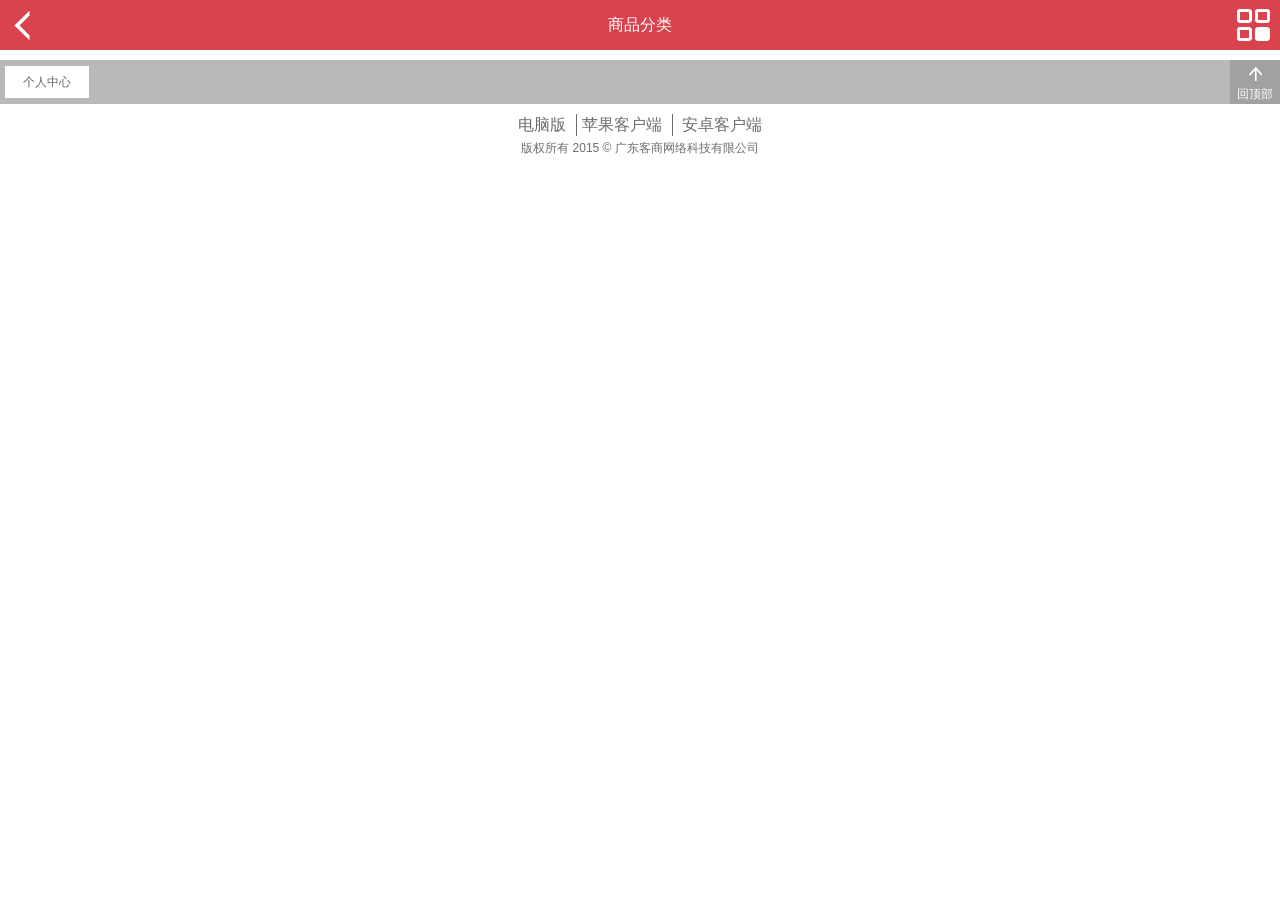
<file: wap/tmpl/product_second_categroy.html>
<!doctype html>
<html lang="en">
<head>
	<meta charset="UTF-8">
	<title>商品分类</title>
	<meta name="viewport" content="width=device-width, initial-scale=1.0, maximum-scale=1.0, user-scalable=0">
	<meta name="apple-mobile-web-app-capable" content="yes">
	<meta name="apple-mobile-web-app-status-bar-style" content="black">
	<meta name="format-detection" content="telephone=no">
	<link rel="stylesheet" type="text/css" href="../css/reset.css">
	<link rel="stylesheet" type="text/css" href="../css/main.css">
	<link rel="stylesheet" type="text/css" href="../css/child.css">
</head>
<body id="second_category">
	<header id="header"></header>
	<div class="content" id="content"></div>
	<div id="footer"></div>
</body>

<script type="text/html" id="category2">
	<div class="categroy-cnt">
		<ul class="categroy-seciond-list">
			<%for(i=0;i<class_list.length;i++){%>
			<li class="category-seciond-item" gc_id="<%=class_list[i].gc_id%>">
				<div class="cs-frist-category">
					<%=class_list[i].gc_name%>
					<span class="graydownarrow"></span>
				</div>
			</li>
			<%}%>
		</ul>
	</div>
</script>

<script type="text/html" id="category3">
	<ul class="categroy-third-list">
			<li><a href="javascript:void(0);" class="product_list" gc_id="<%=gc_id %>">全部商品</a>
		<%for(i=0;i<class_list.length;i++){%>
			<li><a href="javascript:void(0);" class="product_list" gc_id="<%=class_list[i].gc_id%>"><%=class_list[i].gc_name%></a></li>	
		<%}%>
	</ul>
</script>
<script type="text/javascript" src="../js/zepto.min.js"></script>
<script type="text/javascript" src="../js/touch.js"></script>
<script type="text/javascript" src="../js/template.js"></script>
<script type="text/javascript" src="../js/config.js"></script>
<script type="text/javascript" src="../js/common.js"></script>
<script type="text/javascript" src="../js/tmpl/footer.js"></script>
<script type="text/javascript" src="../js/tmpl/common-top.js"></script>
<script type="text/javascript" src="../js/tmpl/categroy-second-list.js"></script>
</html>
</file>
<file: wap/css/main.css>
body{font-size:1em;font-family: 'microsoft yahei',Verdana,Arial,Helvetica,sans-serif;color: #6d6d6d;}
body, input, textarea, select, button, table{line-height: 1.25em;}
body{min-width: 320px;}
a{text-decoration: none;}
.h22{height: 22px;}
.h25{height:25px;}
.h40{height: 40px;}
.h100{height: 100px;}
.wp100{width: 100%;}
.fleft{float: left;}
.fright{float: right;}
.hide{display: none;}
.m10{margin:10px;}
.mt5{margin-top: 5px;}
.mt10{margin-top: 10px;}
.mr5{margin-right: 5px;}
.ml5{margin-left: 5px;}
.pdb10{padding-bottom: 10px;}
.pd6{padding-bottom: 6px;}
.clr-999{color: #999;}
.clr-d94{color:#D9434E;}
.clr-green{color: #6cb248;}
.clr-c07{color: #C07A07;}

.bg-virtual {background: rgb(53, 152, 220);}
.bg-presell {background: rgb(26, 188, 157);}
.bg-fcode {background: rgb(156, 89, 184);}

.bg-yf8{background: #F28044;}
.bg-blue{background: #1CA2E1;}
.opera-tips{color:#D9434E;font-size:14px;}
.error-tips{color:red;display:none;padding:5px 10px;border:1px solid red;background:#FFF6D7;}
.error-tips p{padding:2px 0px;}

.input-30,.input-40{vertical-align: middle;font-size: 14px;-webkit-appearance:none;text-indent: 10px;width:100%;border:1px solid #9f9f9f;}
.input-30{height: 30px;line-height: 30px\9;}
.input-40{height: 40px;line-height: 40px\9;}
.select-30{width:100%;border:1px solid #9f9f9f;}
.select-30{height: 30px;}
.normal-textarea,.n-input{border:1px solid #9f9f9f;}

.btn-prink,.btn-white,.btn,.btn-s{cursor: pointer;text-align: center;background-color: #fff;display: inline-block;}
.btn{color: #666;padding: .5em 1.5em;font-size: 12px;}
.btn-s{padding: 3px 10px;font-size: 14px;}
.btn-login{background-color: #D9434E;color: #fff;}
.btn-prink,.btn-white{border:1px solid;width: 100%;padding: .5em 0em;}
.btn-prink,.btn-prink-s{border-color:#D9434E;background:#D9434E;color: #fff;}
.btn-yello-s{color:#6d6d6d;background:#FAA732;border:1px solid #BB7D25;}
.btn-white{border-color: #ccc;background: #fff;color: #6d6d6d;}
.bd-l-gray{border-left:1px solid #ddd;}
.bd-r-de{border-right: 1px solid #dedede;}
.bd-t-de{border-top: 1px solid #dedede;}
.bd-t-cc{border-top: 1px solid #ccc;}
.bd-b-cc{border-bottom: 1px solid #ccc;}
.bd-tdashed-dd{border-top: 1px dashed #ddd;}
.header-back span,.i-main-opera span,.main-op-warp .quarter span,
.search-btn,.gotop-icon,.grayrightarrow,.home-nav a span,.graydownarrow,.grayuparrow,.whitedownarrow,
.product-filter .f-icon,.pd-choice-icon,.i-go-right,.s-chk1,.i-del,.i-address,.i-add,.i-minus{display: inline-block;background: url(../images/icon.png) no-repeat;}

.i-del{width: 16px;height: 23px;background-position: 0px -732px;}
.i-address{width: 15px;height: 20px;background-position:-49px -261px;vertical-align: middle;}
.i-add,.i-minus{width:15px;height:15px;vertical-align: middle;}
.i-add{background-position: -48px -738px;}
.i-minus{background-position: -74px -738px;}

.mc-cnt li a i { background: url(../images/icon-2.png) no-repeat; vertical-align: middle; display: inline-block; width: 38px; height: 38px;}
.mc-cnt li a i.im-order {background-position: 0px 0px;}
.mc-cnt li a i.im-order-xn { background-position: 0 -38px;}
.mc-cnt li a i.im-quan {background-position: 0px -76px;}
.mc-cnt li a i.im-collect {background-position: 0px -114px;}
.mc-cnt li a i.im-collect-store {background-position: 0px -152px;}
.mc-cnt li a i.im-address {background-position: 0px -190px;}
.mc-cnt li a i.im-history {background-position:0px -228px;}

.pd-choice-icon{width: 13px;height: 13px;background-position: -88px -654px;}
.i-go-right{width: 23px;height: 25px;background-position:0px -662px;}

.s-chk1{width: 24px;height: 23px;background-size: 60px auto;background-position:-36px -415px;}
.s-chk1.on{background-position:2px -415px;}
/*arrow*/
.grayrightarrow,.graydownarrow,.grayuparrow,.whitedownarrow{background-size:60px auto;}
.graydownarrow,.grayuparrow,.whitedownarrow{height: 10px;width: 20px;}
.grayrightarrow{width: 10px;height: 20px;background-position:-50px -154px;}
.graydownarrow{background-position:-43px -229px;}
.grayuparrow{background-position:-25px -231px;}

.whitedownarrow{background-position:-7px -230px;}

/*serach-btn*/
.search-btn{position: absolute;top: -1px;right: 0px;height: 32px;width: 50px;background-color: #D9434E;background-position:13px -123px;background-size: 60px auto;}
/*pagination*/
.pagination{text-align: center;}
.pagination a{color: #6e6e6e;}
.pagination a.disabled{color:#ccc;}
.pre-page,.page-warp,.next-page,.pagew-size{border: 1px solid #ccc;cursor: pointer;padding: 5px 10px;background: #fff;}
.pre-page,.page-warp,.next-page{display: inline-block;}
.page-warp{width: 80px;position: relative;text-align: center;z-index: 10;}
.pagew-size{position: absolute;width: 80px;z-index: 10;left: -1px;bottom: 30px;display: none;}
.pagew-size li{border-bottom: 1px dashed #ddd;padding: 4px 0px;}
.pagew-size li a{display:block;}

.product-status{color: #fff;display: inline-block;padding:1px 3px;}
.evaluation_good_swp,.evaluation_good_star{display: inline-block;}
.evaluation_good_star{width: 20px;height: 20px;background:url(../images/star.png) no-repeat;}

.evaluation-star {width: 28px;height: 28px;background:url(../images/star_metro_orang.png) no-repeat;}
.evaluation-star-gray {width: 28px;height: 28px;background:url(../images/star_metro_orang2.png) no-repeat;}

/*footer*/
.footer-top{position:relative;background:#B9B9B9;height: 44px;padding: 0 55px;margin: 10px 0px;}
.footer-tleft,.gotop{position: absolute;}
.footer-tleft{left: 5px;top: 6px;}
.gotop{background-color: #A1A1A1;right: 0px;height:44px;top: 0px;width: 50px;display: inline-block;text-align: center;}
.gotop-icon{width: 15px;height: 15px;background-position: -86px -211px;margin-top:6px;}
.gotop p{color: #fff;font-size: 12px;margin: 0px;padding: 0px;line-height: 16px;}
.footer-content p{text-align: center;color: #6d6d6d;line-height: 22px;font-size: 12px; }
.footer-content .link a{display: inline-block;color: #6d6d6d;font-size: 16px;}
.footer-content .link a.standard{border-right: 1px solid #6d6d6d;padding-right: 10px;margin-right: 5px;}

/*simple-dialog*/
.s-dialog-mask{position:absolute;left:0px;top:0px;background-color:rgb(20, 20, 20);filter:alpha(opacity=60);opacity: 0.6;width:100%;z-index:9998;}
.s-dialog-wrapper{color:#fff;font-size:14px;position: fixed;z-index: 9999;-webkit-transform-origin: 0px 0px; opacity: 1; -webkit-transform: scale(1, 1);}
.s-dialog-skin-green{background-color: #6cb248;border:1px solid #397908;}
.s-dialog-skin-block{background-color: #000;}
.s-dialog-skin-red{background-color: #D9434E;border:1px solid #AD0909;}
.s-dialog-content{padding: 15px 20px;}
.s-dialog-btn-wapper{border-top: 1px solid rgba(130,128,127,.5);display: -webkit-box;display: -moz-box;display:box;}
.s-dialog-btn-wapper a{-moz-box-flex:1;box-flex:1;-webkit-box-flex:1;display:block; color: #fff;text-align: center;padding:10px 0px;}

.no-record{border:1px solid #ccc;padding: 10px;text-align: center;}
</file>
<file: wap/css/child.css>
/*header*/
.header-wrap { position: relative; background: #D9434E; z-index: 8888; height: 50px; }
.header-back { position: absolute; top: 8px; left: 6px; width: 30px; height: 32px; }
.header-back span { width: 38px; height: 38px; text-indent: -9999px; background-position: -76px 2px; }
.header-wrap h2 { height: 50px; line-height: 50px; font-size: 16px; color: #fff; text-align: center; }
.i-main-opera { position: absolute; top: 8px; right: 7px; width: 37px; height: 37px; }
.i-main-opera span { width: 36px; height: 36px; background-position: 0px 0px; }
.main-opera-pannel { border-bottom: 1px solid #d0cece; background-color: #fff; display: none; }
.main-op-table { display: table; width: 100%; }
.main-op-table .quarter { width: 25%; padding: 9px 0px; display: table-cell; font-size: 12px; text-align: center; }
.main-op-warp .quarter span { width: 40px; height: 40px; }
.main-op-warp .quarter .i-home { background-position: 0px -42px; }
.main-op-warp .quarter .i-categroy { background-position: -63px -87px; }
.main-op-warp .quarter .i-cart { background-position: -63px -39px; }
.main-op-warp .quarter .i-mine { background-position: 0px -80px; }
.main-op-warp .quarter.current .i-home { background-position: 0px -121px; }
.main-op-warp .quarter.current .i-categroy { background-position: -63px -161px; }
.main-op-warp .quarter.current .i-cart { background-position: -63px -124px; }
.main-op-warp .quarter.current .i-mine { background-position: 0px -161px; }
.main-op-warp .quarter p { color: #666666; font-size: 14px; }
.main-op-warp .quarter.current p { color: #D9434E; }
/*categroy-cnt*/
.categroy-cnt { padding: 20px 12px 20px; }
.categroy-cnt .all { padding: 0 0 10px 0;}
.categroy-cnt .all a { font-size: 14px; color: #555;}
.categroy-list,
.categroy-seciond-list { border: solid #ded6c9; border-width: 1px 1px 0px 0px; }
.category-item,
.category-seciond-item { cursor: pointer; font-size: 14px; position: relative; }
.category-item-a { display: block; color: #6d6d6d; }
.category-item { padding-right: 50px; border-left: 3px solid #D9434E; margin-bottom: 2px; border-bottom: 1px solid #ded6c9; }
.ci-fcategory-name { padding: 11px 13px 5px 13px; font-weight: bold; }
.ci-fcategory-text { padding: 0px 13px 11px 13px; color: #999; font-size: 12px; }
.category-item .grayrightarrow,
.category-seciond-item .graydownarrow { position: absolute; top: 50%; right: 15px; }
.category-seciond-item { border-left: 1px solid #ded6c9; }
.cs-frist-category { padding: 15px 63px 15px 13px; font-weight: bold; position: relative; border-bottom: 1px solid #ccc; }
.cs-frist-category a { color: #555; }
.secondary-category a {font-weight:normal;}
.category-item .grayrightarrow { margin-top: -10px; }
.category-seciond-item .graydownarrow { margin-top: -5px; }
.categroy-third-list { display: none; color: #666; border-bottom: 1px solid #ccc; box-shadow: 0 -2px 0 #e4e4e4 inset;/*border-top:2px solid #e4e4e4;*/ background: #f5f5f5; }
.categroy-third-list li { border-bottom: 1px solid #dddddd; }
.categroy-third-list a { color: #6d6d6d; display: block; padding: 15px 0px 15px 11px; }
.open-sitem .cs-frist-category { -webkit-box-shadow: 0px 2px 2px #C9C9C9; }
.open-sitem .categroy-third-list { display: block; }
.category-seciond-item.open-sitem .graydownarrow { background-position: -25px -229px; }
/*product-list,cart-list*/
.product-cnt { background: #fff; padding: 5px; }
.pdlist-item { padding: 5px 0px; border-bottom: 1px solid #e8e5e5; }
.pdlist-item-wrap,
.cart-litemwc-pdname { display: block; color: #6d6d6d; }
.pdlist-iw-imgwp,
.cart-litemw-imgwp { float: left; width: 100px; height: 100px; display: block; }
.pdlist-iw-imgwp img,
.cart-litemw-imgwp img { width: 100px; height: 100px; }
.pdlist-iw-cnt,
.cart-litemw-cnt { margin-left: 110px; }
.pdlist-iwc-pdprice { color: #D9434E; padding: 8px 0px; }
.pdlist-iwc-pdcomment { color: #909090; }
.cart-list { background: #f5f5f5; padding: 8px; }
.cart-list-item { margin-bottom: 10px; padding: 8px; background: #fff; position: relative; }
.cart-shop-name { padding: 8px 0px; border-bottom: 1px solid #e8e5e5; margin-bottom: 8px; }
.cart-list-del { position: absolute; bottom: 0px; right: 0px; display: inline-block; padding: 5px 10px; z-index: 10; cursor: pointer; }
.cart-list-oitem { background: #f4eed7; border: 1px solid #ddd4c7; padding: 15px 10px; color: #000; }
.goto-shopping,
.goto-settlement,
.post-order { width: 100%; height: 38px; line-height: 38px; text-align: center; display: block; }
.goto-settlement,
.post-order { background: #D9434E; color: #fff; border-color: #D9434E; }
.no-submit { background: #b9b9b9}
.goto-shopping { background: #fff; color: #6d6d6d; border-color: #ccc; }
.product-filter { display: table; width: 100%; height: 50px; background: #fafafa; box-shadow: 0 -2px 0 #ddd inset; }
.product-filter a { display: table-cell; width: 25%; vertical-align: middle; color: #909090; }
.product-filter .f-icon { width: 30px; height: 30px; background-size: 80px auto; }
.product-filter .pf-newpd-icon { background-position: -49px -329px; }
.product-filter .pf-price-icon { background-position: 0px -407px; }
.product-filter .pf-sales-icon { background-position: -50px -450px; }
.product-filter .pf-popularity-icon { background-position: -50px -408px; }
.product-filter a.current { color: #6d6d6d; background: url(../images/bcd.9.png) center 35px no-repeat; }
.product-filter .current .pf-newpd-icon { background-position: -50px -368px; }
.product-filter .current .pf-price-icon.desc { background-position: 0px -368px; }
.product-filter .current .pf-price-icon.asc { background-position: 0px -329px; }
.product-filter .current .pf-sales-icon { background-position: 0px -487px; }
.product-filter .current .pf-popularity-icon { background-position: 0px -449px; }
.pf-title { margin: 5px 0px 0px 5px; display: inline-block; }
.pddct-imgwp,
.pddct-imgwp img{ width: 320px; height: 320px; }
.pddct-imgwp { display: block; margin: 0px auto; position: relative; color: #fff; z-index: 5; }
.pddct-name-wp,
.pddct-shadow { position: absolute; z-index: 7; bottom: 0px; left: 0px; height: 45px; width: 100%; padding: 5px 0px; }
.pddct-shadow { background: #000; opacity: 0.5; }
.pddctnw-name { margin: 0px 80px 0px 10px; line-height: 24px; }
.pd-collect { padding: 5px 15px; color: #6d6d6d; background: #fff; z-index: 8; display: inline-block; position: absolute; bottom: 12px; right: 10px; }
/*.pd-collect{width: 38px;height: 38px;background-position:-64px -611px;position: absolute;bottom: 6px;right: 10px;}*/
.pdpic-size,
.pdpic-size-bg { position: absolute; top: 5px; right: 10px; width: 50px; height: 25px; line-height: 25px; text-align: center; }
.pdpic-size { z-index: 7; color: #fff; }
.pdpic-size-bg { z-index: 6; background: #000; opacity: 0.3; }
.swiper-container { margin: 10px auto; position: relative; overflow: hidden; z-index: 1; }
.swipe-wrap { overflow: hidden; position: relative; width: 100%; }
.swipe-wrap .swipe-item { float: left; width: 100%; position: relative; }
.pddetail-cnt .pddc-gray-warp { background: #f5f5f5; padding: 8px 6px 0px 6px; }
.pddetail-cnt .ppdc-white-wrap { background: #fff; padding: 10px; }
.pddc-gray-warp ul li { padding: 3px 0px; }
;
.ppdc-white-wrap .key,
.ppdc-white-wrap .key-no { color: #6d6d6d; }
.ppdc-white-wrap .key { float: left; }
.ppdc-white-wrap .value,
.ppdc-white-wrap .value-no { color: #909090; }
.ppdc-white-wrap .value { }
.ppdc-white-wrap .pddcp-arrow { position: absolute; top: 50%; margin-top: -15px; right: 10px; width: 30px; height: 30px; line-height: 30px; text-align: center; }
.ppdc-white-wrap.current .graydownarrow { background-position: -25px -229px; }
.pddc-property-one .price { color: #D9434E; }
.pddcp-one-top { position: relative; }
.pddcp-one-hide { background: #fff;display: none; padding-top: 3px; }
.pddcp-one-hide .key { margin-bottom: 5px; }
.pddcp-one-hide p { line-height: 23px; color: #909090; }
.pddcp-one-wp.current .pddcp-one-hide { display: block; }
.pddc-stock a { margin: 1px 1px 5px 1px; position: relative; color: #6d6d6d; display: inline-block; padding: 5px 10px; border: 1px solid #ddd; }
.pddc-stock .pd-choice-icon { display: none; }
.pddc-stock a.current { border: 2px solid #ff4576; margin: 0px 0px 4px 0px; }
.pddc-stock a.current .pd-choice-icon { display: inline-block; }
.pddc-stock .pd-choice-icon { position: absolute; bottom: -1px; right: -1px; z-index: 8; }
.pddc-gray-warp ul.pddc-stock li,
.pddc-gray-warp ul.pddc-active li { padding: 10px 0px; position: relative; }
.pddc-active img { width: 80px; height: 80px; }
.pddc-gray-warp.pd6 { padding-bottom: 6px; }
.pddetail-go-title { display: block; border-left: 5px solid #D9434E; color: #6d6d6d; position: relative; background: #fff; padding: 10px; }
.pgt-title { display: inline-block; }
.pgt-go { width: 39px; height: 39px; text-align: center; display: inline-block; background: #D9434E; position: absolute; top: 0px; right: 0px; z-index: 6; }
.pgt-go .i-go-right { margin-top: 7px; }
.fixed-tab-wp,
.opera-product-wp,
.invoice_opeara { display: -webkit-box; display: -moz-box; display: box; }
.fixed-tab-wp .tab-item,
.opera-product-wp .opera-pd-item,
.invoice_opeara a { -moz-box-flex: 1; box-flex: 1; -webkit-box-flex: 1; display: block; padding: 0 4px; }
.fixed-tab-wp,
.product-infor { text-align: center; background-color: #eee; -webkit-box-shadow: 0 1px 1px rgba(0,0,0,.2); box-shadow: 0 1px 1px rgba(0,0,0,.2); margin-bottom: 10px; }
.fixed-tab-wp .tab-item,
.product-infor li { box-sizing: border-box; border-top: 1px solid #f8f8f8; margin-right: 1px; }
.fixed-tab-wp .tab-item a,
.product-infor li a { display: block; height: 40px; line-height: 40px; color: #6d6d6d; margin-top: 2px; }
.fixed-tab-wp .tab-item.current a,
.product-infor li.current a { background: #fff; border-top: 2px solid #D9434E; margin-top: 0px; }
.pddetail-cnt .fixed-tab-pannel img { margin: 0px; padding: 0px; border: none; vertical-align: top; }
.product-infor li { width: 100%; border-top: 1px solid #f8f8f8; margin-right: 1px; }

@media screen and (min-width: 320px) {
.pddetail-cnt .fixed-tab-pannel img,
.product-infor li img { width: 320px; }
}

@media screen and (min-width: 640px) {
.pddetail-cnt .fixed-tab-pannel img,
.product-infor li img { width: 640px; }
}
.pddc-commend-list { padding-bottom: 10px; }
.pddc-commend-list span { display: block; }
.pddc-commend-wp { background: #fff; }
.pddc-commendl-title { padding: 4px 0px 10px 0px; }
.pddc-commendw-price { color: #D9434E; margin-top: 5px; overflow: hidden; white-space: nowrap; text-overflow: ellipsis; }
.pddc-commend-wp a { color: #6d6d6d; display: block; margin-left: 12px; padding: 10px 0px; float: left; }
.pddc-commend-wp a img { width: 85px; height: 85px; }
.pddc-commend-wp a span { width: 85px; }
.pddc-commendw-t { height: 45px; line-height: 22px; overflow: hidden; }
/*cart*/
.buy-num { width: 50px; text-align: center; height: 36px; -webkit-box-shadow: inset 0 1px 3px rgba(0,0,0,.05); box-shadow: inset 0 1px 3px rgba(0,0,0,.05); border: 1px solid #e3e3e3; }
.minus-wp,
.add-wp { height: 36px; line-height: 36px; width: 36px; display: inline-block; text-align: center; background: #e3e3e3; border: 1px solid #e3e3e3; cursor: pointer; }
.opera-pd-item { margin-right: 10px; height: 40px; line-height: 40px; text-align: center; color: #fff; cursor: pointer; }
.buy-now { background: #D9434E; }
.add-to-cart { background: #6cb248; }
/*order*/
/*.invoice_list_wp{padding: 10px;}
.invoice_list_wp li{padding: 10px;border:1px solid #ded6c9;background: #fffdf7;position: relative;margin-bottom:10px;}
.invoice_list_wp li.current{background: #FFF5CC;}
.invoice_list_wp li .del-invoice{position: absolute;display:inline-block;padding:2px 10px;right: 0px;top:50%;margin-top:-13px;}
.invoice_opeara{padding: 0px 10px;}
.invoice_opeara a{margin-right: 5px;}

.invoice_add_wp{margin: 10px;padding: 10px;border:1px solid #999;}
.invoice-addcnt p,.invoice-addcnt .iadd-item{padding: 5px 0px;}
.invoice-addcnt div.iadd-title{border-left:3px solid #D9434E;margin:15px 0px;padding-left: 10px;}
.invoice-addcnt .iadd-cnt,.invoice-addcnt .iadd-item{padding: 10px;margin:3px 0px 3px 10px;background:#fffdf7;border:1px solid #ded6c9;}
div.iadd-item label{display: block;}
div.iadd-item label .input-30{width: 58%;height:25px;line-height: 25px\9;}
.invoice-addcnt .iadd-cnt{height: 25px;line-height: 25px\9;}*/

/*order*/

.buys1-cnt { padding: 10px 10px 0px 10px; }
.shop-total { padding: 10px; }
.buys-ycnt { margin-top: 10px; padding: 10px; background: #fffdf7; border: 1px solid #ded6c9; font-size: 14px; }
.buys-ycnt li { padding: 3px 0px; position: relative; }
.buys-yc-type label { display: block; }
.buys-ytable { border: 1px solid #ccc; font-size: 14px; }
.buys-yt-tlt { background: #D6E9C6; }
.buys-yt-tlt { padding: 8px 10px; }
.buys1-pdlist { margin: 0px 10px; }
.buys1-pdlist .img-wp { float: left; display: block; margin-top: 8px; }
.buys1-pdlist .img-wp,
.buys1-pdlist .img-wp img { width: 60px; height: 60px; }
.buys1-pdlcnt { margin-left: 70px; }
.buys1-pdlc-name { display: block; color: #6d6d6d; }
.buys1-pdlcnt p,
.shop-total p { padding: 3px 0px; }
.buys1-pdlcnt .goods_tpl{color: red;}
.leave-message { border-top: 1px solid #dedede; margin: 0 10px; padding: 10px 0px; }
.shop-total { background: #fffdf7; border-top: 1px solid #dedede; text-align: right; }
.buys-order-total { padding: 15px 10px; background: #cdc2b0; text-align: right; font-size: 16px; color: #D9434E; }
.invoicetitle { position: relative; }
.isneedinvoice { display: block; position: absolute; right: 0px; bottom: 0px; }
.buys1-hide-list { border: 2px solid #D9434E; }
.buys1-hide-list li { padding-left: 5px; }
.buys1-hide-list li.current { background: #FFF5CC }
.buys1-hide-list li label { display: block; padding: 5px 0px; clear: both; overflow: hidden; }
.buys1-hide-list li label .rdo { float: left; margin: 4px 5px 0px 0px; }
.buys1-hide-list li label .rdo-span { width: 70%; overflow: hidden; white-space: nowrap; text-overflow: ellipsis; display: inline-block; }
.del-invoice,
.del-address { position: absolute; right: 5px; top: 5px; color: #D9434E; }
.invoice_opeara a { margin-right: 5px; }
.invoice-addcnt { padding-left: 15px; }
.invoice-addcnt div.iadd-title { margin: 5px 0px; }
.invoice-addcnt .iadd-cnt,
.invoice-addcnt .iadd-item { padding: 5px; margin: 3px 0px; background: #fffdf7; border: 1px solid #ded6c9; }
div.iadd-item label .input-30 { width: 58%; height: 22px; line-height: 22px\9; }
.iadd-ip { padding: 3px 0px; }
.pre-deposit-wp { border: 2px solid #FFAA01; background: #FFF9ED; padding: 10px; text-align: right; }
.pre-deposit-wp p { padding: 3px 0; }
.store-cod-supported { color: #999; }
.store-zk-supported { color: #999; }
/* gifts */
.gift-item { display: block; margin-left: 60px; }
.gift-item a { color: #999; text-decoration: underline; padding-bottom: 5px; }
/* 新增-店铺介绍 */
.pddc-store { background-color: #FFF; padding: 10px; }
.pddc-store-avatar { max-width: 60px; max-height: 60px; min-width: 40px; min-height: 40px; float: left; }
.pddc-store-avatar img { width: 100%; }
.pddc-store-name { float: left; margin: 5px 0 5px 10px;  }
.pddc-store-name h1 { font-size: 16px;}
.pddc-store-name h2 { font-size: 14px;}
.pddc-store-rate { font-size: 0; clear: both; overflow: hidden; padding-top: 10px;}
.pddc-store-rate dl { text-align: center; display: inline-block; width: 33%; border-left: solid 1px #CCC; margin-left: -1px; }
.pddc-store-rate dl dt { font-size: 14px; line-height: 20px; }
.pddc-store-rate dl dd { font-size: 14px; line-height: 20px; color: #333; }
.pddc-store-rate dl dd span { font-size: 12px; line-height: 16px; color: #FFF; vertical-align: middle; display: inline-block; width: 16px; height: 16px; margin-left: 5px; border-radius: 4px; }
.pddc-store-rate dl dd.high,
.pddc-store-rate dl dd.equal { color: #F30; }
.pddc-store-rate dl dd.low { color: #2DB200; }
.pddc-store-rate dl dd.high span,
.pddc-store-rate dl dd.equal span { background-color: #F30; }
.pddc-store-rate dl dd.low span { background-color: #2DB200; }
.pddc-store-btns { font-size: 0; display: block; clear: both; }
.pddc-store-btns a { font-size: 14px; line-height: 40px; color: #555; text-align: center; display: inline-block; width: 40%; height: 40px; margin: 4%; border: solid 1px #CCC; border-radius: 5px; }
</file>
